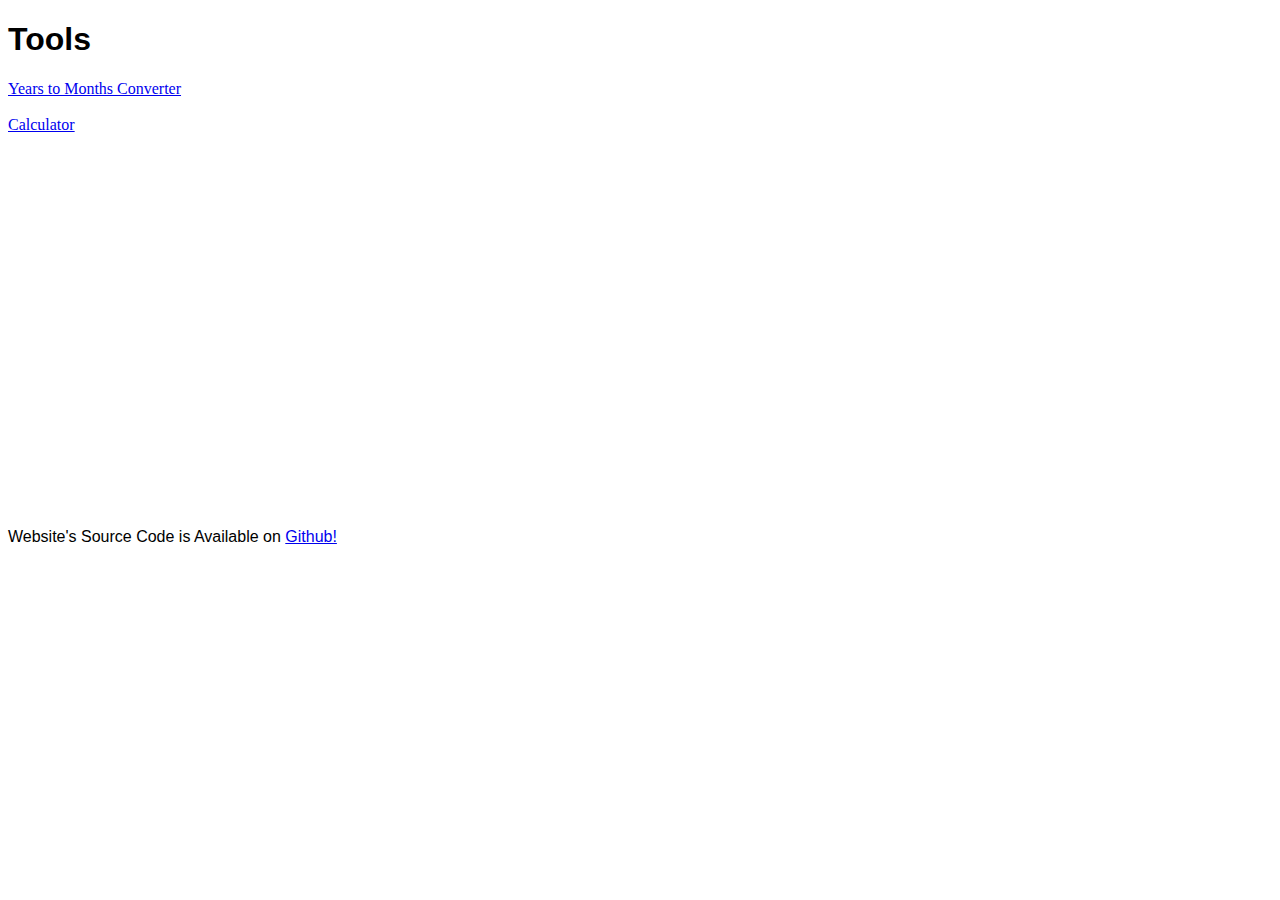
<file: index.html>
<!DOCTYPE html>
<html>
  <head>
    <meta charset="utf-8">
    <meta name="viewport" content="width=device-width">
    <title>Marti's Site!</title>
    <meta name="description" content="Marti's Website">
    <link href="style.css" rel="stylesheet" type="text/css" />
  </head>
  <body>
      <h1 style="color:black">Tools</h1>
    <a href="/years-to-months-converter">Years to Months Converter</a>
    <br/>
    <br/>
    <a href="/calculator">Calculator</a>
    <br/>
    <br/>
    <br/>
    <br/>
    <br/>
    <br/>
    <br/>
    <br/>
    <br/>
    <br/>
    <br/>
    <br/>
    <br/>
    <br/>
    <br/>
    <br/>
    <br/>
    <br/>
    <br/>
    <br/>
    <br/>
    <br/>
    <p style="color:black">Website's Source Code is Available on <a href="https://github.com/martibuntia/site">Github!</a></p>
  </body>
</html>
</file>
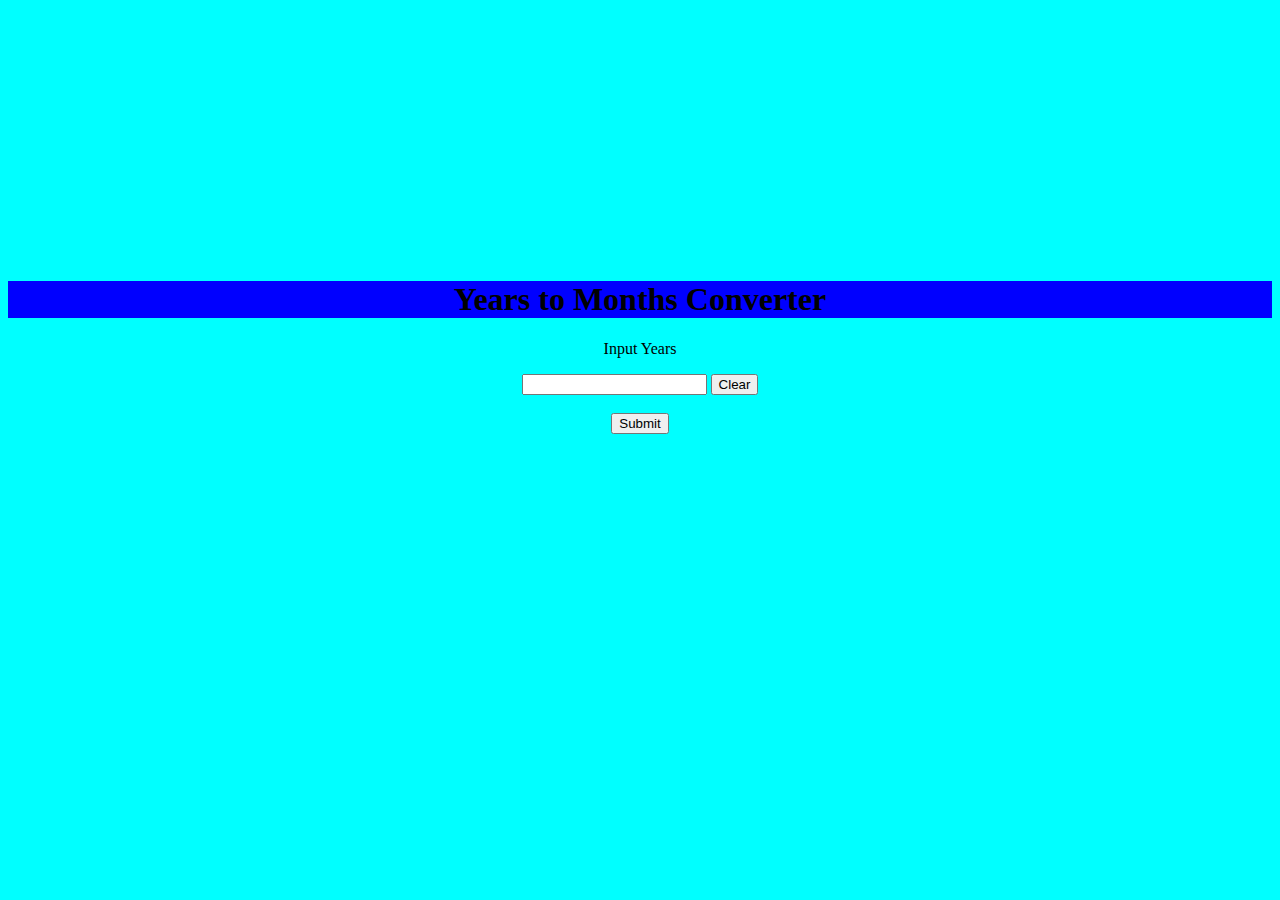
<file: years-to-months-converter/index.html>
<!DOCTYPE html>
<html lang="en">
<head>
  <meta charset="UTF-8">
  <meta name="viewport" content="width=device-width, initial-scale=1.0">
  <title>Years to Months Converter</title>
  <link rel="stylesheet" href="http://marti.gq/style.css"></link>
  <script type="text/javascript" src="converter.js"></script>
</head>
<body bgcolor="aqua">
  <br/>
<br/>
<br/>
<br/>
<br/>
<br/>
<br/>
<br/>
<br/>
<br/>
<br/>
<br/>
<br/>
<br/>
<center><div class="form">
<h1 style="background-color:blue">Years to Months Converter</h1>
<p>Input Years</p>
<input type="number" name="int" id="int"></input> <button onclick="document.getElementById('int').value = ''">Clear</button>
<br/>
<br/>
<input type="submit" onclick="convert()"></input>
</div>
</center>
</body>
</html>
</file>
<file: style.css>
h1 {
	font-family: 'Franklin Gothic Medium', 'Arial Narrow', Arial, sans-serif;
	color: white;
}

p {
	font-family: 'Franklin Gothic Medium', 'Arial Narrow', Arial, sans-serif;
	color: white;
}

.form {
    background-color: green;
}
</file>
